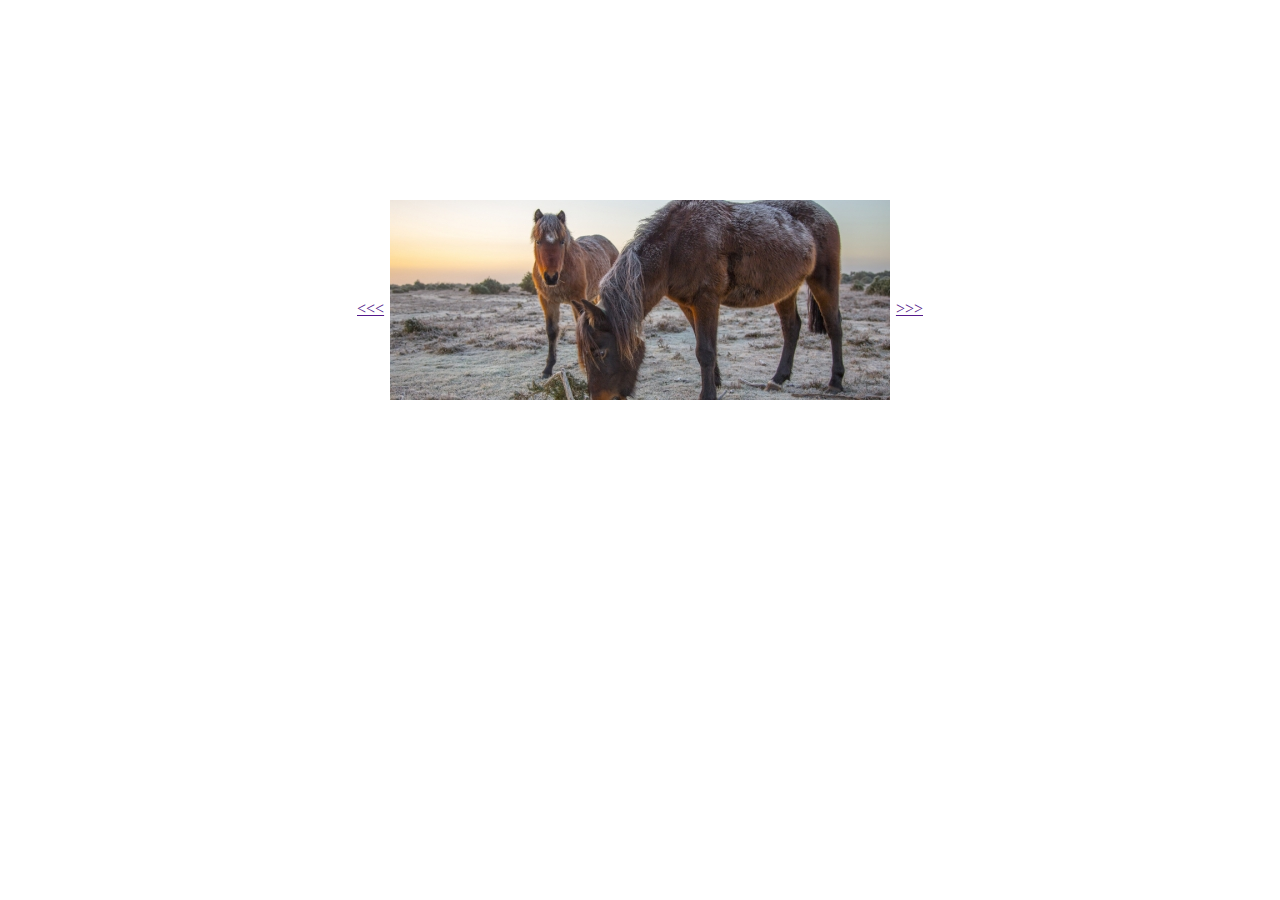
<file: index.html>
<html>
<head>
	<meta charset="UTF-8">
	<title>Angular Slider</title>
	<script src="js/angular.min.js"></script>
	<script src="js/script.js"></script>
	<script src="js/angular-animate.js"></script>
	<link rel="stylesheet" href="style.css">
</head>
<body ng-app="app">
	<div class="container" ng-controller="SliderCtrl">		
		<a href="" ng-click="next()" class="slider-nav next"> &gt;&gt;&gt; </a>
		<a href="" ng-click="previous()" class="slider-nav prev"> &lt;&lt;&lt; </a>
		<ul id="slider">
			<li ng-repeat="image in images" class="item" ng-if="current[$index]">
				<img ng-src={{image.link}} alt="">
			</li>
		</ul>

	</div>
</body>
</html>
</file>
<file: style.css>
.container {
	width: 500px;
	height: 200px;
	margin: 200px auto;
	position: relative;
}

#slider {
	padding: 0px;
	position: relative;
}

#slider .item {
	list-style-type: none;
	position: absolute;
	top: 0px;
	left: 0px;
	-webkit-transition: linear 1s;
	-moz-transition: linear 1s;
	-ms-transition: linear 1s;
	-o-transition: linear 1s;
	transition: linear 1s;
}


.item.ng-enter {
	opacity: 0;
}

.item.ng-enter-active {
	opacity: 1;
}

.item.ng-leave {
	opacity: 1;
}

.item.ng-leave-active {
	opacity: 0;
}

.slider-nav {
	position: absolute;
	display: inline-block;
}

.next {
	right: -33px;
	top: 50%;
}

.prev {
	left: -33px;
	top: 50%;
}
</file>
